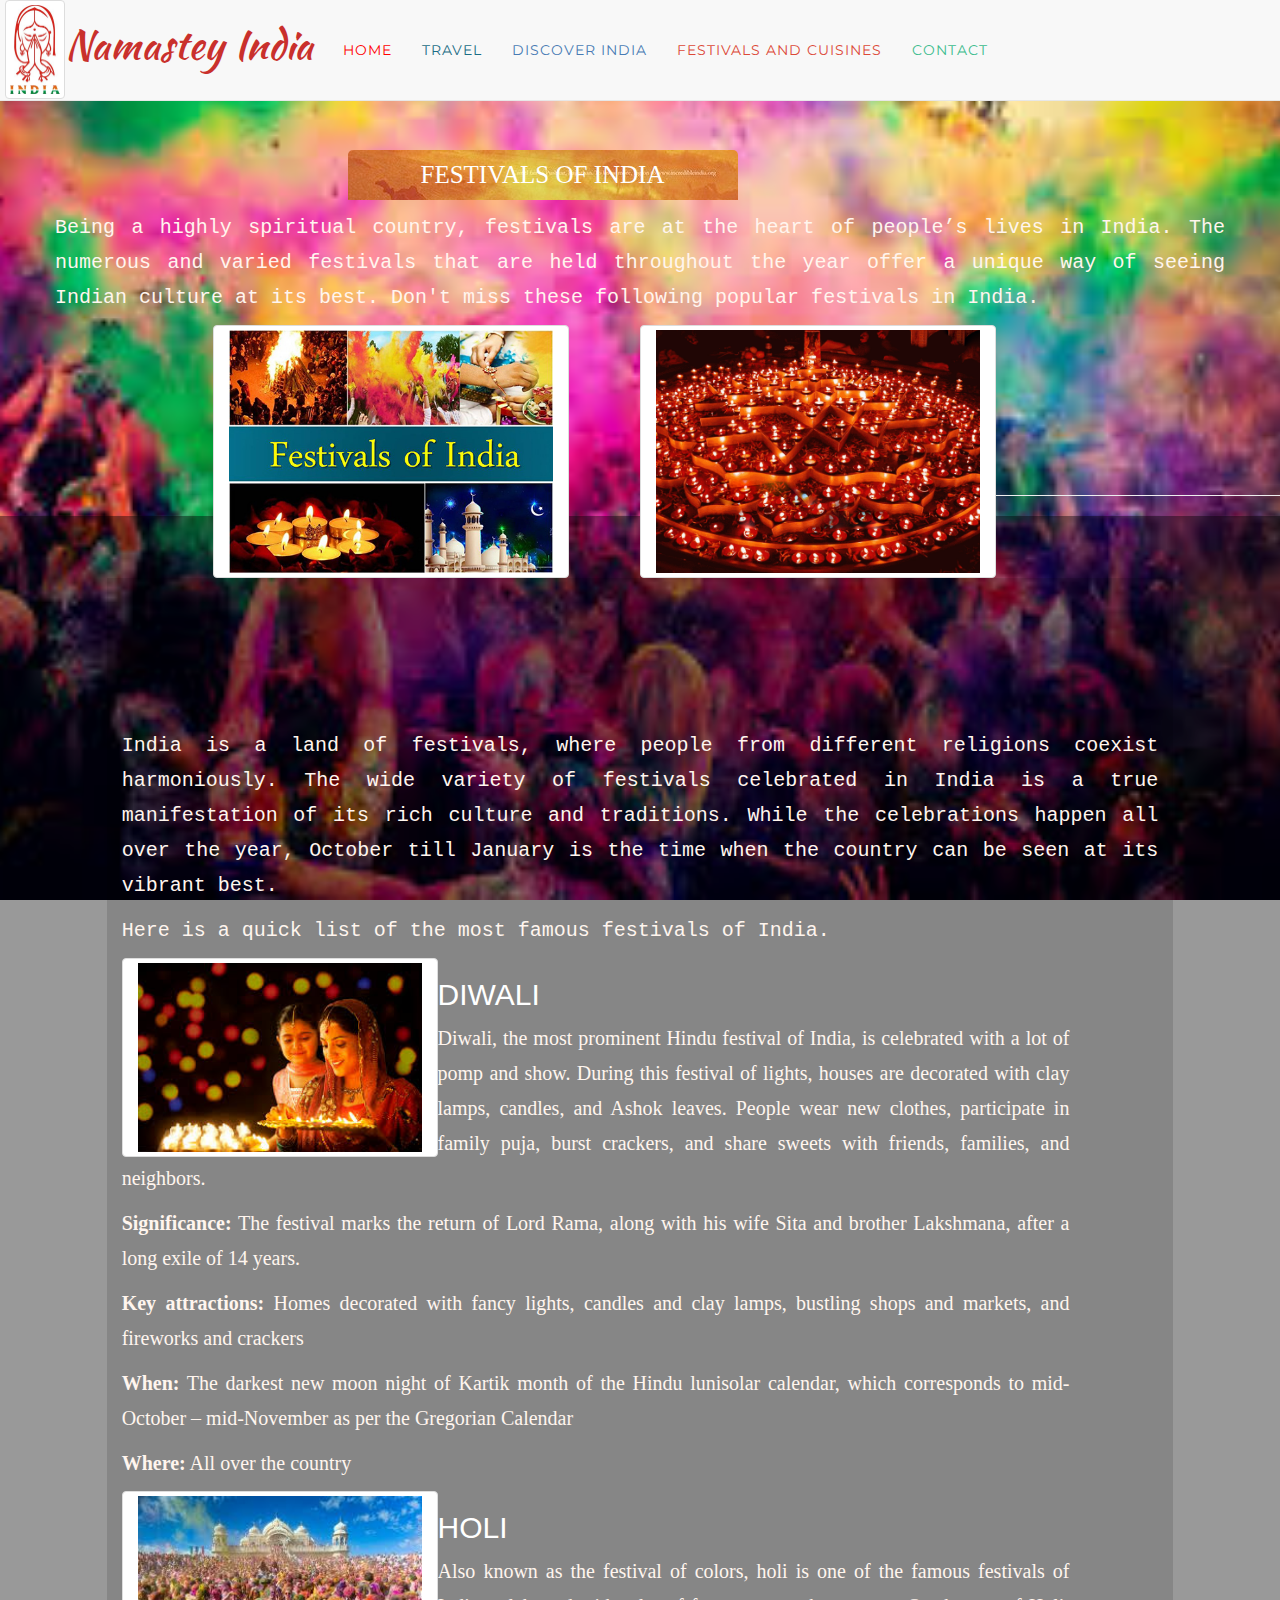
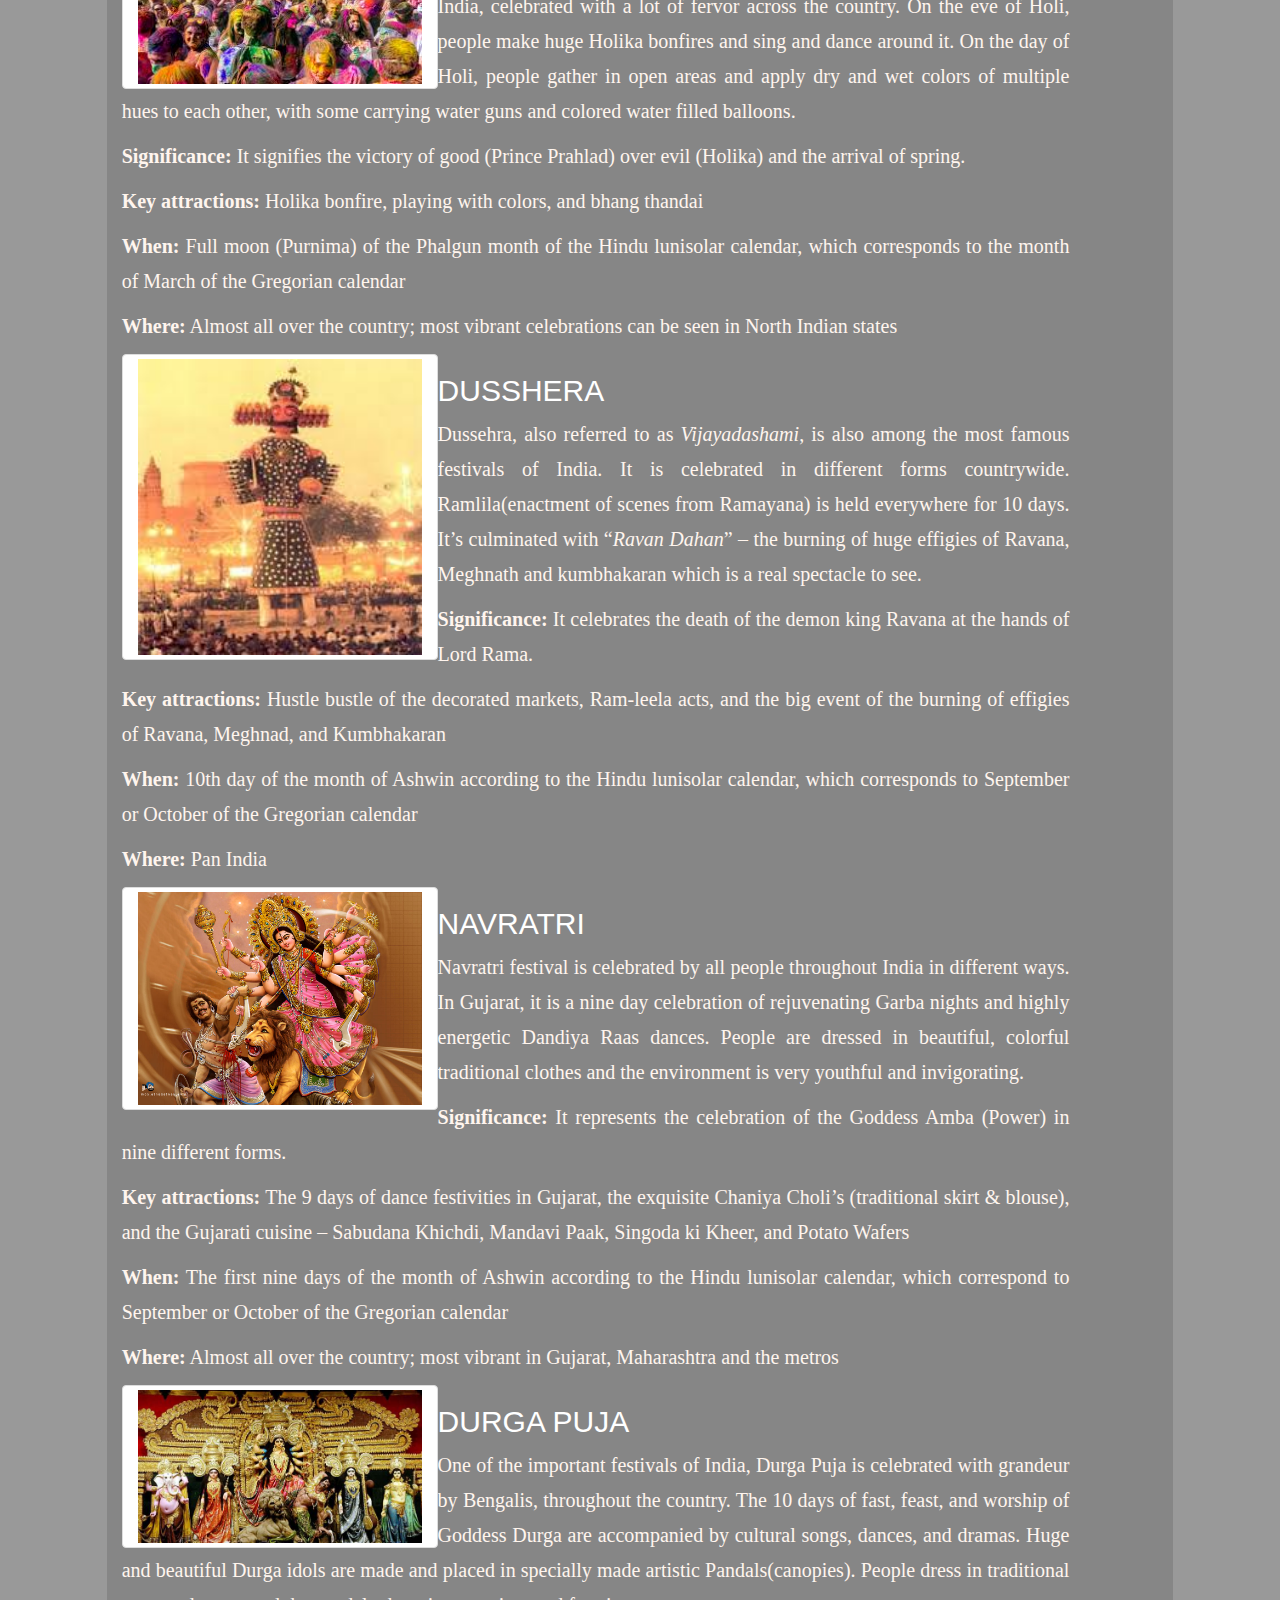
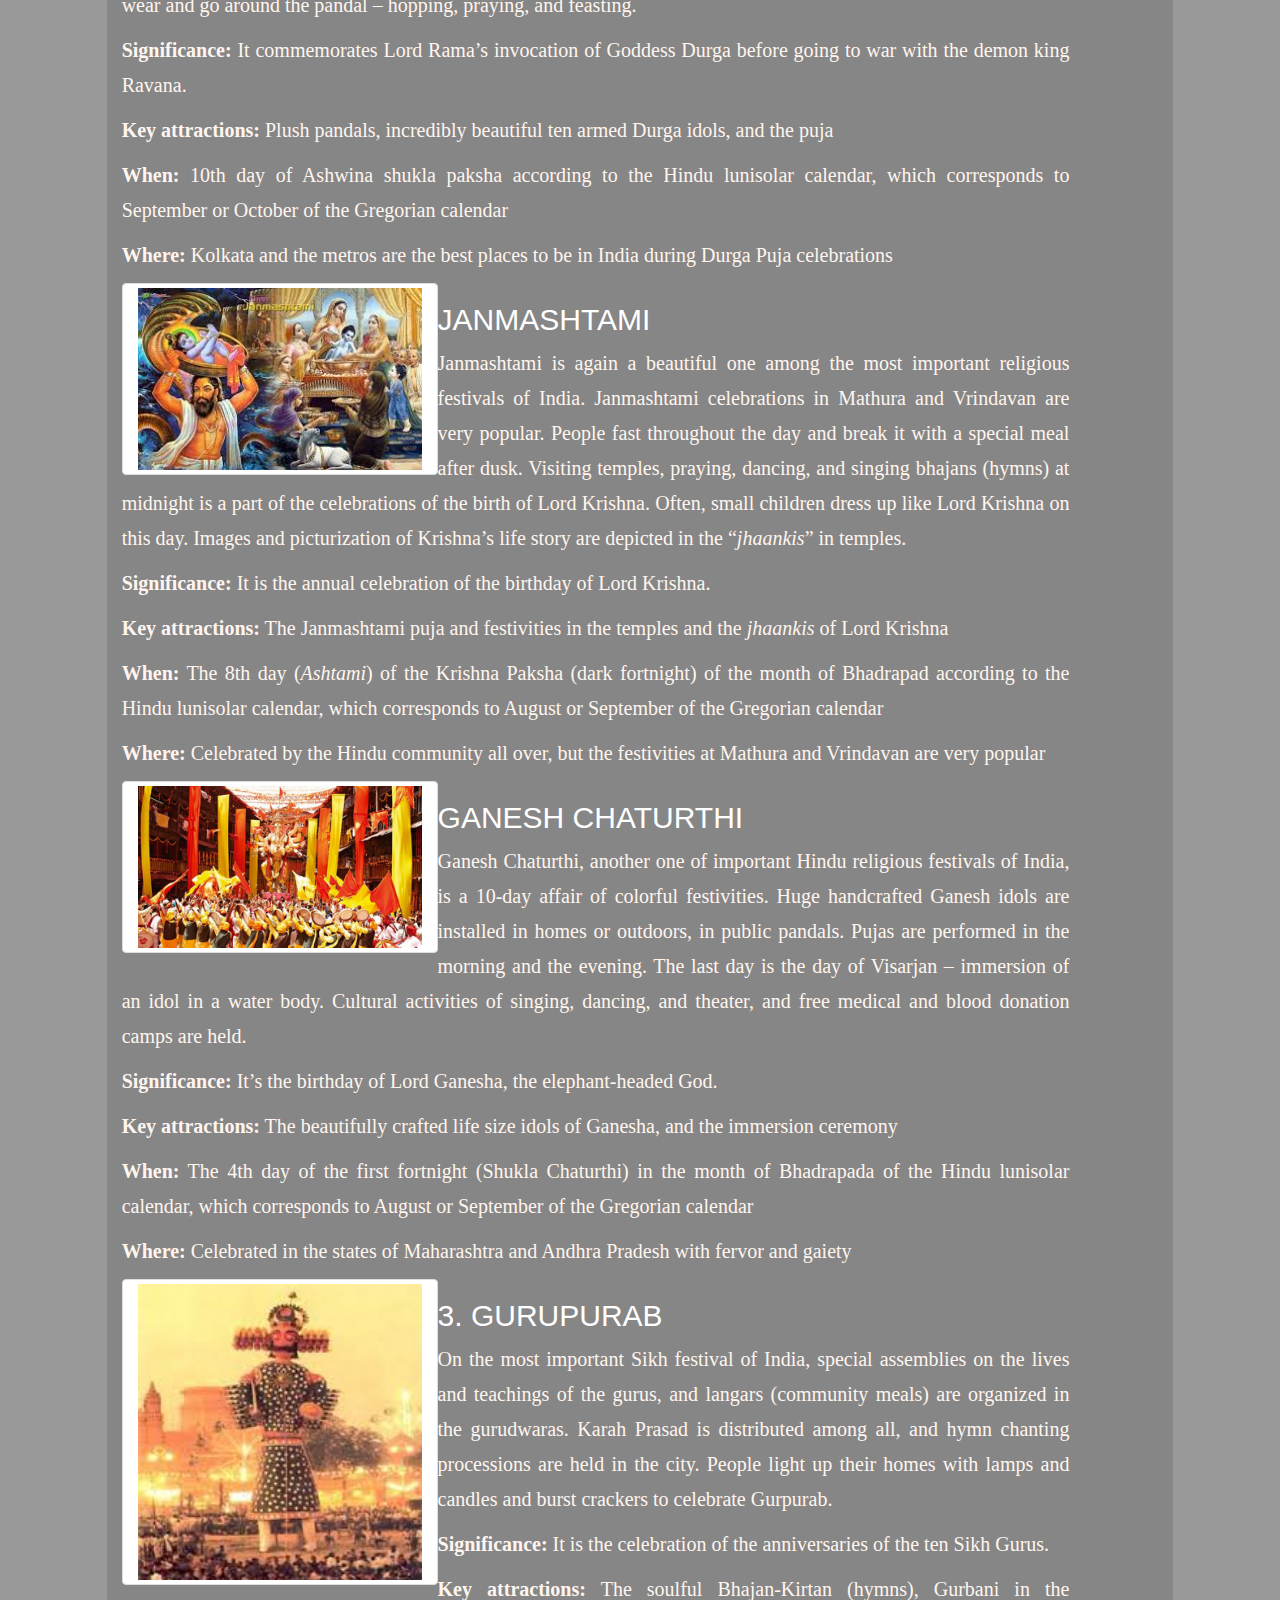
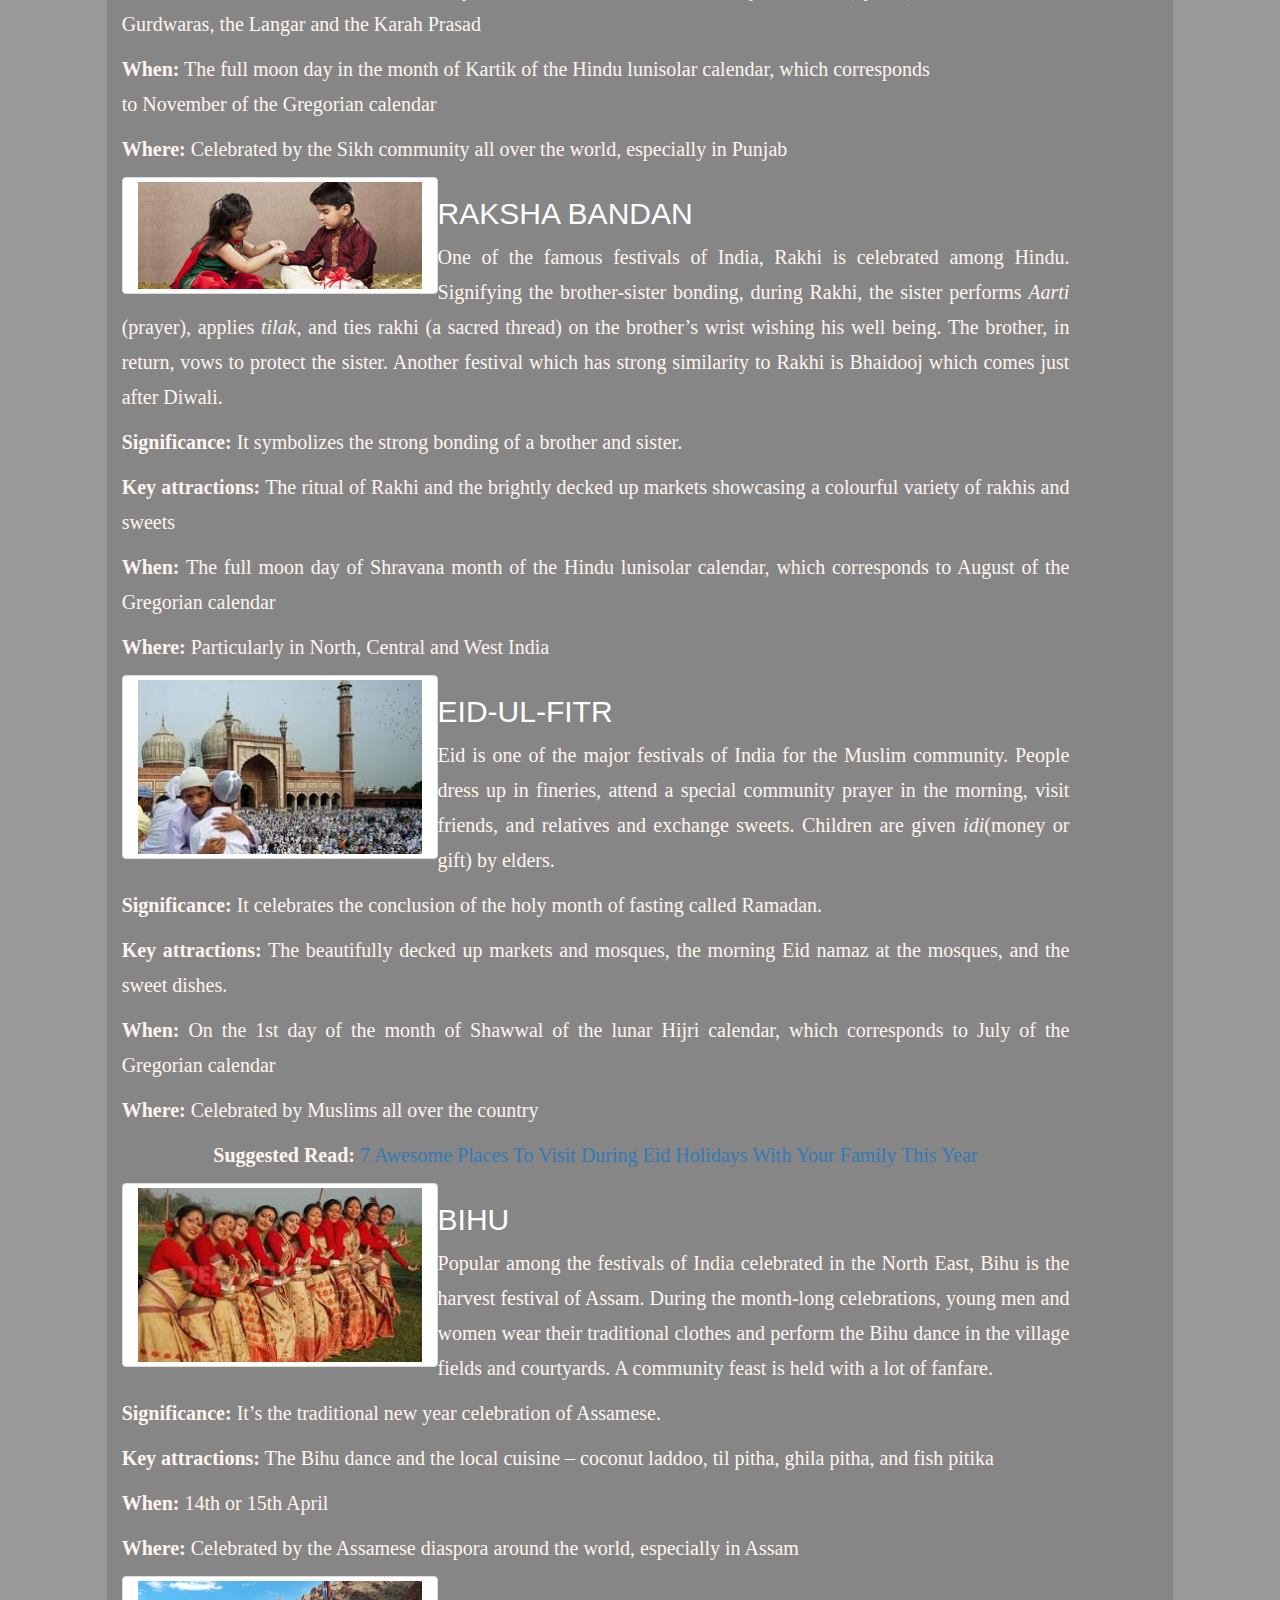
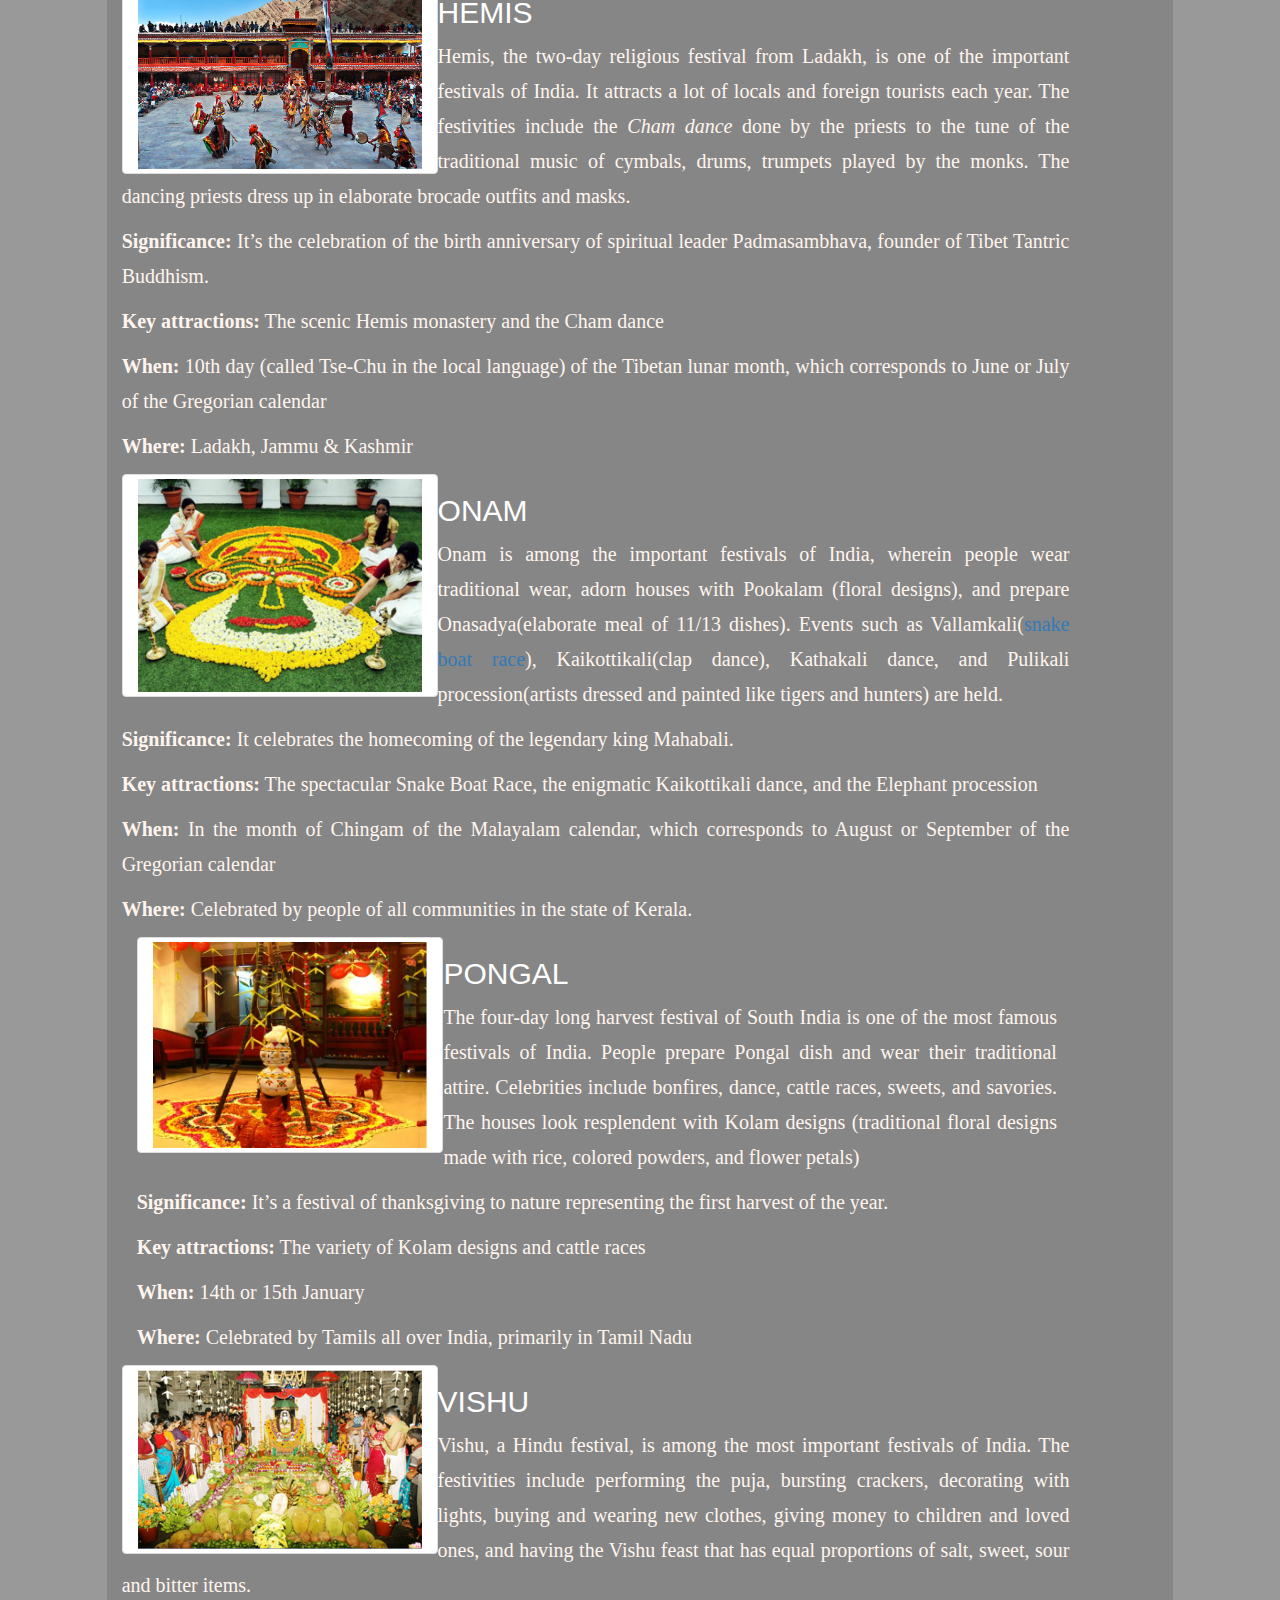
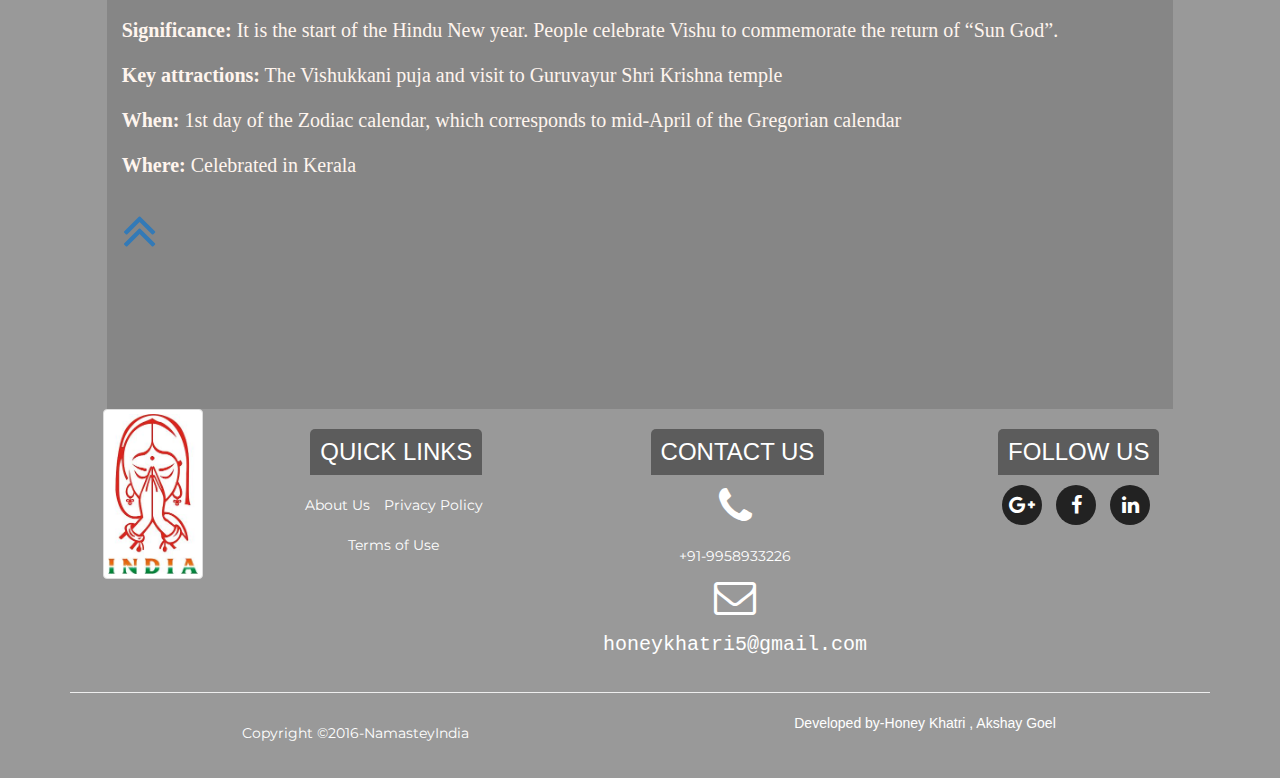
<file: public_html/Festivals.html>
<!DOCTYPE html>
<!--
To change this license header, choose License Headers in Project Properties.
To change this template file, choose Tools | Templates
and open the template in the editor.
-->
<html lang="en">
    <head>
     <link rel="shortcut icon" href="img2/namastey3.jpg" />

    <title>Festivals | Namastey India</title>

        <meta charset="UTF-8">
      <meta http-equiv="X-UA-Compatible" content="IE=edge">
    <meta name="viewport" content="width=device-width, initial-scale=1">
    <meta name="description" content="">
    <meta name="author" content="">

    <!-- Bootstrap Core CSS -->
    <link href="vendor/bootstrap/css/bootstrap.min.css" rel="stylesheet">

    <!-- Custom Fonts -->
    <link href="vendor/font-awesome/css/font-awesome.min.css" rel="stylesheet" type="text/css">
    <link href="https://fonts.googleapis.com/css?family=Montserrat:400,700" rel="stylesheet" type="text/css">
    <link href='https://fonts.googleapis.com/css?family=Kaushan+Script' rel='stylesheet' type='text/css'>
    <link href='https://fonts.googleapis.com/css?family=Droid+Serif:400,700,400italic,700italic' rel='stylesheet' type='text/css'>
    <link href='https://fonts.googleapis.com/css?family=Roboto+Slab:400,100,300,700' rel='stylesheet' type='text/css'>

    <!-- Theme CSS -->
<link href="css/agency.min.css" rel="stylesheet">
<link rel="stylesheet" href="css/mycss.css">
<link rel="stylesheet" href="http://maxcdn.bootstrapcdn.com/bootstrap/3.3.6/css/bootstrap.min.css">
<script src="https://ajax.googleapis.com/ajax/libs/jquery/1.12.4/jquery.min.js"></script>
  <link rel="stylesheet" href="css/festival.css">
    </head>
    <body id="page-top">
     
       <!-- Navigation -->
    <nav id="mainNav" class="navbar navbar-default navbar-custom navbar-fixed-top">
        <div class="container">
            <!-- Brand and toggle get grouped for better mobile display -->
            <div class="navbar-header page-scroll">
                <button type="button" class="navbar-toggle" data-toggle="collapse" data-target="#bs-example-navbar-collapse-1">
                    <span class="sr-only">Toggle navigation</span> <i class="fa fa-bars"></i>
                </button>
   <a class="navbar-brand page-scroll" href="index.html" style="color: #c9302c; font-size:40px; display: inline; margin-left: -2em; margin-top: -1em;">
                   <span> <img  src="img2/namastey3.jpg" height='20px' width='60px' class="img-thumbnail">Namastey India</span></a>
                    </div>

            <!-- Collect the nav links, forms, and other content for toggling -->
            <div class="collapse navbar-collapse" id="bs-example-navbar-collapse-1">
                <ul class="nav navbar-nav navbar-center">
                    <li class="hidden">
                        <a href="index.html"></a>
                    </li>
                    <li>
                        <a class="page-scroll" href="index.html" style="color: red;">Home</a>
                    </li>
                    <li>
                        <a class="page-scroll" href="index.html" style="color: #1b6d85;">Travel</a>
                    </li>
                    <li>
                        <a class="page-scroll" href="index.html" style="color:#487bb4">Discover India</a>
                    </li>
                    <li>
                        <a class="page-scroll" href="index.html" style="color:#dc4937">Festivals and Cuisines</a>
                    </li>
                    <li>
                        <a class="page-scroll" href="index.html" style="color:#3cbc8d">Contact</a>
                    </li>
                </ul>
            </div>
            <!-- /.navbar-collapse -->
        </div>
        <!-- /.container-fluid -->
    </nav>
       <style>
           p{
    color: seashell;
    font-family: monospace;
    font-size: 20px;
    text-align: justify;
    
}
       </style>
       
       <section>
     <div class="container">
         <div class="row">
 <h1 style="font-size:25px; margin-top: 0em;"  class='section-heading col-sm-4 col-sm-push-3'>
     Festivals Of India</h1></div>
           <p class="row">
Being a highly spiritual country, festivals are at the heart of people’s lives in India.
The numerous and varied festivals that are held throughout the year offer a unique way of
seeing Indian culture at its best. Don't miss these following popular festivals in India.

 </p> 
     </div>
           <div class='col-xs-12 col-sm-8 col-sm-push-2'>
               <div class="row">
                   
        <div data-bubbles="top" class="don-share">
  <div class="don-share-total"></div>
  <div class="don-share-facebook"></div>
  <div class="don-share-twitter"></div>
  <div class="don-share-google"></div>
  <div class="don-share-linkedin"></div>
  
           
       </div>
<script type="text/javascript"> 
  (function() {
    var dr = document.createElement('script');
    dr.type = 'text/javascript'; dr.async = true;
    dr.src = '//share.donreach.com/buttons.js';
    (document.getElementsByTagName('head')[0] || document.getElementsByTagName('body')[0]).appendChild(dr);
  })();
</script>
 
           <img src="fest-img/festivals-of-india.jpg" class="img-thumbnail col-sm-5"> 
           <img src="fest-img/fest2.jpg"  class="img-thumbnail hidden-xs col-sm-5 col-sm-push-1 "> 
               </div>
           </div> 
       </section>
   <section style="background-color: rgba(0,0,0,0.12);" class="col-sm-10 col-sm-push-1 col-sm-pull-1"> 
  <p>India is a land of festivals, where people from different religions coexist harmoniously. The wide  variety of festivals celebrated in India is a true manifestation of its rich culture and traditions.<span id="more-16591"></span> While the celebrations happen all over the year, October till January is the time when the country can be seen at its vibrant best.</p>
<p>Here is a quick list of the most famous festivals of India.</p><div id='icegram_shortcode_0'  data-campaigns="29290"  class='ig_shortcode_container' ></div>
<ul class="list-unstyled">
    <li class="row">
<div class="text-justify col-sm-11">
    <img class="col-sm-4 img-thumbnail" src="fest-img/diwali.jpg" alt="diwali" height="300px" width="450px">
        <h2> Diwali</h2>
    <p>Diwali, the most prominent Hindu festival of India, is celebrated with a lot of pomp and show. During this festival of lights, houses are decorated with clay lamps, candles, and Ashok leaves. People wear new clothes, participate in family puja, burst crackers, and share sweets with friends, families, and neighbors.</p>
<p><strong>Significance:</strong> The festival marks the return of Lord Rama, along with his wife Sita and brother Lakshmana, after a long exile of 14 years.</p>
<p><strong>Key attractions:</strong> Homes decorated with fancy lights, candles and clay lamps, bustling shops and markets, and fireworks and crackers</p>
<p><strong>When:</strong> The darkest new moon night of Kartik month of the Hindu lunisolar calendar, which corresponds to mid-October – mid-November as per the Gregorian Calendar</p>
<p><strong>Where:</strong> All over the country</p>
</div></li>
<li class="row">
<div class="text-justify col-sm-11">
    <img class="col-sm-4 img-thumbnail" src="fest-img/holi.jpg" 
         alt="holi" height="300px" width="450px">
<h2> Holi</h2>

<p>Also known as the festival of colors, holi is one of the famous festivals of India, celebrated with a lot of fervor across the country. On the eve of Holi, people make huge Holika bonfires and sing and dance around it. On the day of Holi, people gather in open areas and apply dry and wet colors of multiple hues to each other, with some carrying water guns and colored water filled balloons.</p>
<p><strong>Significance:</strong> It signifies the victory of good (Prince Prahlad) over evil (Holika) and the arrival of spring.</p>
<p><strong>Key attractions:</strong>  Holika bonfire, playing with colors, and bhang thandai</p>
<p><strong>When:</strong> Full moon (Purnima) of the Phalgun month of the Hindu lunisolar calendar, which corresponds to the month of March of the Gregorian calendar</p>
<p><strong>Where:</strong> Almost all over the country; most vibrant celebrations can be seen in North Indian states</p>
<p style="text-align: center;">
    </div></li>
    <li class="row">

<div class="text-justify col-sm-11">
    <img class="col-sm-4 img-thumbnail" src="fest-img/dussehra.jpg 
" alt="dussehra" height="300px" width="450px">
<h2> Dusshera</h2>         <p>Dussehra, also referred to as <em>Vijayadashami</em>, is also among the most famous festivals of India. It is celebrated in different forms countrywide. Ramlila(enactment of scenes from Ramayana) is held everywhere for 10 days. It’s culminated with “<em>Ravan Dahan</em>” – the burning of huge effigies of Ravana, Meghnath and kumbhakaran which is a real spectacle to see.</p>
<p><strong>Significance:</strong> It celebrates the death of the demon king Ravana at the hands of Lord Rama.</p>
<p><strong>Key attractions:</strong> Hustle bustle of the decorated markets, Ram-leela acts, and the big event of the burning of effigies of Ravana, Meghnad, and Kumbhakaran</p>
<p><strong>When:</strong> 10th day of the month of Ashwin according to the Hindu lunisolar calendar, which corresponds to September or October of the Gregorian calendar</p>
<p><strong>Where:</strong> Pan India</p>
</div></li>
<li class="row">
<div class="text-justify col-sm-11">
    <img class="col-sm-4 img-thumbnail" src="fest-img/navratri.jpg 
" alt="navratri" height="300px" width="450px">

<h2> Navratri</h2>
<p>Navratri festival is celebrated by all people throughout India in different ways. In Gujarat, it is a nine day celebration of rejuvenating Garba nights and highly energetic Dandiya Raas dances. People are dressed in beautiful, colorful traditional clothes and the environment is very youthful and invigorating.</p>
<p><strong>Significance:</strong> It represents the celebration of the Goddess Amba (Power) in nine different forms.</p>
<p><strong>Key attractions:</strong> The 9 days of dance festivities in Gujarat, the exquisite Chaniya Choli’s (traditional skirt &amp; blouse), and the Gujarati cuisine &#8211; Sabudana Khichdi, Mandavi Paak, Singoda ki Kheer, and Potato Wafers</p>
<p><strong>When:</strong> The first nine days of the month of Ashwin according to the Hindu lunisolar calendar, which correspond to September or October of the Gregorian calendar</p>
<p><strong>Where:</strong> Almost all over the country; most vibrant in Gujarat, Maharashtra and the metros</p>

</li>
<li class="row">
<div class="text-justify col-sm-11">
    <img class="col-sm-4 img-thumbnail" src="fest-img/durgapuja.jpg 
" alt="durgapuja" height="300px" width="450px">
<h2> Durga Puja</h2>

<p>One of the important festivals of India, Durga Puja is celebrated with grandeur by Bengalis, throughout the country. The 10 days of fast, feast, and worship of Goddess Durga are accompanied by cultural songs, dances, and dramas. Huge and beautiful Durga idols are made and placed in specially made artistic Pandals(canopies). People dress in traditional wear and go around the pandal – hopping, praying, and feasting.</p>
<p><strong>Significance:</strong> It commemorates Lord Rama’s invocation of Goddess Durga before going to war with the demon king Ravana.</p>
<p><strong>Key attractions:</strong> Plush pandals, incredibly beautiful ten armed Durga idols, and the puja</p>
<p><strong>When:</strong> 10th day of Ashwina shukla paksha according to the Hindu lunisolar calendar, which corresponds to September or October of the Gregorian calendar</p>
<p><strong>Where:</strong> Kolkata and the metros are the best places to be in India during Durga Puja celebrations</p>
</li>
<li class="row">
<div class="text-justify col-sm-11">
    <img class="col-sm-4 img-thumbnail" src="fest-img/jamashtami.jpg 
" alt="janamashtami" height="300px" width="450px">
    <h2> Janmashtami </h2>

<p>Janmashtami is again a beautiful one among the most important religious festivals of India. Janmashtami celebrations in Mathura and Vrindavan are very popular. People fast throughout the day and break it with a special meal after dusk. Visiting temples, praying, dancing, and singing bhajans (hymns) at midnight is a part of the celebrations of the birth of Lord Krishna. Often, small children dress up like Lord Krishna on this day. Images and picturization of Krishna’s life story are depicted in the “<em>jhaankis</em>” in temples.</p>
<p><strong>Significance:</strong> It is the annual celebration of the birthday of Lord Krishna.</p>
<p><strong>Key attractions:</strong> The Janmashtami puja and festivities in the temples and the <em>jhaankis</em> of Lord Krishna</p>
<p><strong>When:</strong> The 8th day (<em>Ashtami</em>) of the Krishna Paksha (dark fortnight) of the month of Bhadrapad according to the Hindu lunisolar calendar, which corresponds to August or September of the Gregorian calendar</p>
<p><strong>Where:</strong> Celebrated by the Hindu community all over, but the festivities at Mathura and Vrindavan are very popular</p>
</div></li>
<li class="row">
   <div class="text-justify col-sm-11">
    <img class="col-sm-4 img-thumbnail" src="fest-img/ganesh-chaturthi.jpg 
" alt="ganesh" height="300px" width="450px">
 <h2>Ganesh Chaturthi</h2>
<p>Ganesh Chaturthi, another one of important Hindu religious festivals of India, is a 10-day affair of colorful festivities. Huge handcrafted Ganesh idols are installed in homes or outdoors, in public pandals. Pujas are performed in the morning and the evening. The last day is the day of Visarjan – immersion of an idol in a water body. Cultural activities of singing, dancing, and theater, and free medical and blood donation camps are held.</p>
<p><strong>Significance:</strong>  It’s the birthday of Lord Ganesha, the elephant-headed God.</p>
<p><strong>Key attractions:</strong> The beautifully crafted life size idols of Ganesha, and the immersion ceremony</p>
<p><strong>When:</strong> The  4th day of the first fortnight (Shukla Chaturthi) in the month of Bhadrapada of the Hindu lunisolar calendar, which corresponds to August or September of the Gregorian calendar</p>
<p><strong>Where:</strong> Celebrated in the states of Maharashtra and Andhra Pradesh with fervor and gaiety</p>
</div></li>
<li class="row">
<div class="text-justify col-sm-11">
    <img class="col-sm-4 img-thumbnail" src="fest-img/dussehra.jpg 
" alt="gurupurab" height="300px" width="450px">
    <h2>3. Gurupurab</h2>

<p>On the most important Sikh festival of India, special assemblies on the lives and teachings of the gurus, and langars (community meals) are organized in the gurudwaras. Karah Prasad is distributed among all, and hymn chanting processions are held in the city. People light up their homes with lamps and candles and burst crackers to celebrate Gurpurab.</p>
<p><strong>Significance:</strong> It is the celebration of the anniversaries of the ten Sikh Gurus.</p>
<p><strong>Key attractions:</strong> The soulful Bhajan-Kirtan (hymns), Gurbani in the Gurdwaras, the Langar and the Karah Prasad</p>
<p><strong>When:</strong> The full moon day in the month of Kartik of the Hindu lunisolar calendar, which corresponds<br />
to November of the Gregorian calendar</p>
<p><strong>Where:</strong> Celebrated by the Sikh community all over the world, especially in Punjab</p>
</div></li>
<li class="row">
<div class="text-justify col-sm-11">
    <img class="col-sm-4 img-thumbnail" src="fest-img/raksha.png 
" alt="rakshabandan" height="300px" width="450px">
    <h2> Raksha Bandan </h2>

<p>One of the famous festivals of India, Rakhi is celebrated among Hindu. Signifying the  brother-sister bonding, during Rakhi, the sister performs <em>Aarti</em> (prayer), applies <em>tilak</em>, and ties rakhi (a sacred thread) on the brother’s wrist wishing his well being. The brother, in return, vows to protect the sister. Another festival which has strong similarity to Rakhi is Bhaidooj which comes just after Diwali.</p>
<p><strong>Significance:</strong>  It symbolizes the strong bonding of a brother and sister.</p>
<p><strong>Key attractions:</strong> The ritual of Rakhi and the brightly decked up markets showcasing a colourful variety of rakhis and sweets</p>
<p><strong>When:</strong> The full moon day of Shravana month of the Hindu lunisolar calendar, which corresponds to August of the Gregorian calendar</p>
<p><strong>Where:</strong> Particularly in North, Central and West India</p>
</div></li>
<li class="row">
    <div class="text-justify col-sm-11">
    <img class="col-sm-4 img-thumbnail" src="fest-img/eid.jpg 
" alt="eid" height="300px" width="450px">
<h2>Eid-ul-fitr </h2>


<p>Eid is one of the major festivals of India for the Muslim community. People dress up in fineries, attend a special community prayer in the morning, visit friends, and relatives and exchange sweets. Children are given <em>idi</em>(money or gift) by elders.</p>
<p><strong>Significance:</strong> It celebrates the conclusion of the holy month of fasting called Ramadan.</p>
<p><strong>Key attractions:</strong>  The beautifully decked up markets and mosques, the morning Eid namaz at the mosques, and the sweet dishes.</p>
<p><strong>When:</strong> On the 1st day of the month of Shawwal of the lunar Hijri calendar, which corresponds to July of the Gregorian calendar</p>
<p><strong>Where:</strong> Celebrated by Muslims all over the country</p>
<p style="text-align: center;"><strong>Suggested Read:</strong> <a href="http://traveltriangle.com/blog/places-to-visit-during-eid-holidays/" target="_blank" class="mustread-link">7 Awesome Places To Visit During Eid Holidays With Your Family This Year</a></p>
</div></li>
<li class="row"> <div class="text-justify col-sm-11">
    <img class="col-sm-4 img-thumbnail" src="fest-img/bihu.jpg  
" alt="bihu" height="300px" width="450px">
<h2>Bihu</h2>


<p>Popular among the festivals of India celebrated in the North East, Bihu is the harvest festival of Assam. During the month-long celebrations, young men and women wear their traditional clothes and perform the Bihu dance in the village fields and courtyards. A community feast is held with a lot of fanfare.</p>
<p><strong>Significance:</strong> It’s the traditional new year celebration of Assamese.</p>
<p><strong>Key attractions:</strong> The Bihu dance and the local cuisine &#8211; coconut laddoo, til pitha, ghila pitha, and fish pitika</p>
<p><strong>When:</strong> 14th or 15th April</p>
<p><strong>Where:</strong> Celebrated by the Assamese diaspora around the world, especially in Assam</p>
</div></li>
<li class="row"> 
<div class="text-justify col-sm-11">
    <img class="col-sm-4 img-thumbnail" src="fest-img/hemis1.jpg 
" alt="hemis" height="300px" width="450px">
    <h2>Hemis</h2>

<p>Hemis, the two-day religious festival from Ladakh, is one of the important festivals of India. It attracts a lot of locals and foreign tourists each year. The festivities include the <em>Cham dance</em> done by the priests to the tune of the traditional music of cymbals, drums, trumpets played by the monks. The dancing priests dress up in elaborate brocade outfits and masks.</p>
<p><strong>Significance:</strong> It’s the celebration of the birth anniversary of spiritual leader Padmasambhava, founder of Tibet Tantric Buddhism.</p>
<p><strong>Key attractions:</strong>  The scenic Hemis monastery and the Cham dance</p>
<p><strong>When:</strong> 10th day (called Tse-Chu in the local language) of the Tibetan lunar month, which corresponds to June or July of the Gregorian calendar</p>
<p><strong>Where:</strong> Ladakh, Jammu &amp; Kashmir</p>
</div></li>
<li class="row">
    <div class="text-justify col-sm-11">
    <img class="col-sm-4 img-thumbnail" src="fest-img/onam.jpg 
" alt="onam" height="300px" width="450px">
<h2>Onam</h2>

    <p>Onam is among the important festivals of India, wherein people wear traditional wear, adorn houses with Pookalam (floral designs), and prepare Onasadya(elaborate meal of 11/13 dishes). Events such as Vallamkali(<a class="intext-link" href="http://traveltriangle.com/blog/nehru-trophy-snake-boat-race/" target="_blank">snake boat race</a>), Kaikottikali(clap dance), Kathakali dance, and Pulikali procession(artists dressed and painted like tigers and hunters) are held.</p>
<p><strong>Significance:</strong> It celebrates the homecoming of the legendary king Mahabali.</p>
<p><strong>Key attractions:</strong> The spectacular Snake Boat Race, the enigmatic Kaikottikali dance, and the Elephant procession</p>
<p><strong>When:</strong> In the month of Chingam of the  Malayalam calendar, which corresponds to August or September of the Gregorian calendar</p>
<p><strong>Where:</strong> Celebrated by people of all communities in the state of Kerala.</p>
</div></li>
<li class-row>
   <div class="text-justify col-sm-11">
    <img class="col-sm-4 img-thumbnail" src="fest-img/pongal1.jpg 
" alt="pongal" height="300px" width="450px">
 <h2>Pongal</h2>

<p>The four-day long harvest festival of South India is one of the most famous festivals of India. People prepare Pongal dish and wear their traditional attire. Celebrities include bonfires, dance, cattle races, sweets, and savories. The houses look resplendent with Kolam designs (traditional floral designs made with rice, colored powders, and flower petals)</p>
<p><strong>Significance:</strong> It’s a festival of thanksgiving to nature representing the first harvest of the year.</p>
<p><strong>Key attractions:</strong> The variety of Kolam designs and cattle races</p>
<p><strong>When:</strong> 14th or 15th January</p>
<p><strong>Where:</strong> Celebrated by Tamils all over India, primarily in Tamil Nadu</p>
</div></li>

<li class="row">
    </br>
   
   <div class="text-justify col-sm-11">
    <img class="col-sm-4 img-thumbnail" src="fest-img/vishu1.jpg 
" alt="vishu" height="300px" width="450px">
     <h2>Vishu</h2>

<p>Vishu, a Hindu festival, is among the most important festivals of India. The festivities include performing the puja, bursting crackers, decorating with lights, buying and wearing new clothes, giving money to children and loved ones, and having the Vishu feast that has equal proportions of salt, sweet, sour and bitter items.</p>
<p><strong>Significance:</strong> It is the start of the Hindu New year. People celebrate Vishu to commemorate the return of “Sun God”.</p>
<p><strong>Key attractions:</strong> The Vishukkani puja and visit to Guruvayur Shri Krishna temple</p>
<p><strong>When:</strong> 1st day of the Zodiac calendar, which corresponds to mid-April of the Gregorian calendar</p>
<p><strong>Where:</strong> Celebrated in Kerala</p>
</div></li></ul>
<a  href="#page-top"> <i class=" fa fa-4x fa-angle-double-up sr-icons"></i>
                       </i>
                        </a>
         

       </section>
     <hr class='bg-primary'>
     <footer id="contact" style="background: rgba(0,0,0,0.4); ">
        <div class="container">
            <div class="row">
                <div class="col-md-2">
                    <img src="img2/namastey3.jpg" class="img-thumbnail" height="150px" width="100px">
                     </div>
                   <div class="col-md-3">
                       <h3>Quick Links</h3>
                    <ul class="list-inline quicklinks">
                        <li><a href="Aboutus.html" style="color:white;">About Us</a>
</li>
                        
                        <li><a href="#" style='color: white;'>Privacy Policy</a>
                        </li>
                        <li><a href="#" style='color: white;'>Terms of Use</a>
                        </li>
                    </ul>
                </div>
                <div class="col-md-4">
                    <h3>Contact Us</h3>
                    <ul class="list-inline quicklinks">
                        <li><i style="color:white;"class="fa fa-phone fa-3x sr-contact"></i></br>
                    <a  style='color: white;' href="tel:+91-9958933226">+91-9958933226</a>
                </li>
                <li>  <i class="fa fa-envelope-o fa-3x sr-contact"></i>
                <p><a  style='color: white;'href="mailto:honeykhatri5@gmail.com">honeykhatri5@gmail.com</a>
                </p></li>
                </ul>
                </div>
            
                <div class="col-md-3">
                    <h3>Follow Us</h3>
                    <ul class="list-inline social-buttons">
                        <li><a href="https://plus.google.com/107447911030108762724/posts"><i class="fa fa-google-plus"></i></a>
                        </li>
                        <li><a href="https://www.facebook.com/honey.khatri.9"><i class="fa fa-facebook"></i></a>
                        </li>
                        <li><a href="https://in.linkedin.com/in/honey-khatri-44a91684"><i class="fa fa-linkedin"></i></a>
                        </li>
                    </ul>
                </div>
               </div>
            <hr>
            <span class="copyright col-md-6">Copyright &copy;2016-NamasteyIndia</span>
            <span class="col-md-6">Developed by-<a href="http://www.honeykhatri1.tk/" style='color: white;'>Honey Khatri ,</a> Akshay Goel</span>
        </div>
    </footer>
       
 </body>
</html>
</file>
<file: public_html/css/mycss.css>
/*
To change this license header, choose License Headers in Project Properties.
To change this template file, choose Tools | Templates
and open the template in the editor.
*/
/* 
    Created on : Jul 19, 2016, 10:06:15 PM
    Author     : honey_000
*/

html, body{ height: 100%; margin: 0; padding: 0;}
#background {
    position: absolute;
    top:0;
    left:0;
    z-index: -999;
    width: 100%;
    height: 100%;
}
.container-fluid{margin: 0; padding: 0; height: 100%;}
.embed-responsive{height: 100%;}

.intro-text{
    margin-top: 40em;
}
header .header-content {
  position: relative;
  text-align: center;
  margin-top: 10em;
  padding: 100px 15px 100px;
  width: 100%;
}
.quotes {display: none;}
footer{
    background-color: rgba(100,100,0,0.23);
}


section#discover{
    background-color: rgba(120,50,0,0.3);
}

p{
    text-align: justify;
}

section#travel{
     background: url('../img/back.jpg') no-repeat
        center fixed;
    background-size: cover;
   
}
section#travel h1,h3 {
  display: inline-block;
  padding: 10px;
  background: rgba(0,0,0,0.4);
  border-top-left-radius: 5px;
  border-top-right-radius: 5px;
  color:whitesmoke;

    
}

section#fest{
     background-color: rgba(140,100,100,0.2);
}

section#fest .container h1,h3 {
    display: inline-block;
  padding: 10px;
 color:whitesmoke;

    
}
.morecontent span {
    display: none;
}
.morelink {
    display: block;
}
.section-heading{
   
            background: url("../img/travel.jpg" ) no-repeat right top #26a9e7;
            padding: 0 25px 0 10px;
            line-height: 50px;
            font-size: 40px;
            color: #fff;
            text-transform: uppercase;
            font-family: 'MyriadProRegular';
  border-top-left-radius: 5px;
  border-top-right-radius: 5px;
 text-align: center;           
    
}
</file>
<file: public_html/css/festival.css>
/*
To change this license header, choose License Headers in Project Properties.
To change this template file, choose Tools | Templates
and open the template in the editor.
*/
/* 
    Created on : Jul 20, 2016, 10:58:50 PM
    Author     : honey_000
*/
body{
    background: url('../fest-img/fests.jpg') no-repeat
        center fixed;
    background-size: cover;
    color:white;
    
}
section ul li p{
    font-family: cursive;
    font-size: 20px;
}
</file>
<file: public_html/css/agency.min.css>
/*!
 * Start Bootstrap - Agency v1.1.0 (http://startbootstrap.com/template-overviews/agency)
 * Copyright 2013-2016 Start Bootstrap
 * Licensed under MIT (https://github.com/BlackrockDigital/startbootstrap/blob/gh-pages/LICENSE)
 */.btn-primary.active,.btn-primary:active,.btn-xl.active,.btn-xl:active,.open .dropdown-toggle.btn-primary,.open .dropdown-toggle.btn-xl{background-image:none}body{overflow-x:hidden;font-family:"Roboto Slab","Helvetica Neue",Helvetica,Arial,sans-serif;webkit-tap-highlight-color:#fed136}.btn-primary,.btn-xl,h1,h2,h3,h4,h5,h6{font-family:Montserrat,"Helvetica Neue",Helvetica,Arial,sans-serif;text-transform:uppercase;font-weight:700}.text-muted{color:#777}.text-primary,a{color:#fed136}p{font-size:14px;line-height:1.75}p.large{font-size:16px}a,a.active,a:active,a:focus,a:hover{outline:0}a.active,a:active,a:focus,a:hover{color:#fec503}.img-centered{margin:0 auto}.bg-light-gray{background-color:#eee}.bg-darkest-gray{background-color:#222}.btn-primary{color:#fff;background-color:#fed136;border-color:#fed136}.btn-primary.active,.btn-primary:active,.btn-primary:focus,.btn-primary:hover,.open .dropdown-toggle.btn-primary{color:#fff;background-color:#fec503;border-color:#f6bf01}.btn-primary.disabled,.btn-primary.disabled.active,.btn-primary.disabled:active,.btn-primary.disabled:focus,.btn-primary.disabled:hover,.btn-primary[disabled],.btn-primary[disabled].active,.btn-primary[disabled]:active,.btn-primary[disabled]:focus,.btn-primary[disabled]:hover,fieldset[disabled] .btn-primary,fieldset[disabled] .btn-primary.active,fieldset[disabled] .btn-primary:active,fieldset[disabled] .btn-primary:focus,fieldset[disabled] .btn-primary:hover{background-color:#fed136;border-color:#fed136}.btn-primary .badge{color:#fed136;background-color:#fff}.btn-xl{color:#fff;background-color:#fed136;border-color:#fed136;border-radius:3px;font-size:18px;padding:20px 40px}.btn-xl.active,.btn-xl:active,.btn-xl:focus,.btn-xl:hover,.open .dropdown-toggle.btn-xl{color:#fff;background-color:#fec503;border-color:#f6bf01}.btn-xl.disabled,.btn-xl.disabled.active,.btn-xl.disabled:active,.btn-xl.disabled:focus,.btn-xl.disabled:hover,.btn-xl[disabled],.btn-xl[disabled].active,.btn-xl[disabled]:active,.btn-xl[disabled]:focus,.btn-xl[disabled]:hover,fieldset[disabled] .btn-xl,fieldset[disabled] .btn-xl.active,fieldset[disabled] .btn-xl:active,fieldset[disabled] .btn-xl:focus,fieldset[disabled] .btn-xl:hover{background-color:#fed136;border-color:#fed136}.btn-xl .badge{color:#fed136;background-color:#fff}.navbar-custom{background-color:#222;border-color:transparent}.navbar-custom .navbar-brand{color:#fed136;font-family:"Kaushan Script","Helvetica Neue",Helvetica,Arial,cursive}.navbar-custom .navbar-brand.active,.navbar-custom .navbar-brand:active,.navbar-custom .navbar-brand:focus,.navbar-custom .navbar-brand:hover{color:#fec503}.navbar-custom .nav li a,.navbar-custom .navbar-toggle{font-family:Montserrat,"Helvetica Neue",Helvetica,Arial,sans-serif;color:#fff;text-transform:uppercase}.navbar-custom .navbar-collapse{border-color:rgba(255,255,255,.02)}.navbar-custom .navbar-toggle{background-color:#fed136;border-color:#fed136;font-size:12px}.navbar-custom .navbar-toggle:focus,.navbar-custom .navbar-toggle:hover{background-color:#fed136}.navbar-custom .nav li a{font-weight:400;letter-spacing:1px}.navbar-custom .nav li a:focus,.navbar-custom .nav li a:hover{color:#fed136;outline:0}.navbar-custom .navbar-nav>.active>a{border-radius:0;color:#fff;background-color:#fed136}.navbar-custom .navbar-nav>.active>a:focus,.navbar-custom .navbar-nav>.active>a:hover{color:#fff;background-color:#fec503}@media (min-width:768px){.navbar-custom{background-color:transparent;padding:25px 0;-webkit-transition:padding .3s;-moz-transition:padding .3s;transition:padding .3s;border:none}.navbar-custom .navbar-brand{font-size:2em;-webkit-transition:all .3s;-moz-transition:all .3s;transition:all .3s}.navbar-custom .navbar-nav>.active>a{border-radius:3px}.navbar-custom.affix{background-color:#222;padding:10px 0}.navbar-custom.affix .navbar-brand{font-size:1.5em}}header{background-image:url(../img/header-bg.jpg);background-repeat:no-repeat;background-attachment:scroll;background-position:center center;-webkit-background-size:cover;-moz-background-size:cover;background-size:cover;-o-background-size:cover;text-align:center;color:#fff}header .intro-text{padding-top:100px;padding-bottom:50px}header .intro-text .intro-lead-in{font-family:"Droid Serif","Helvetica Neue",Helvetica,Arial,sans-serif;font-style:italic;font-size:22px;line-height:22px;margin-bottom:25px}header .intro-text .intro-heading{font-family:Montserrat,"Helvetica Neue",Helvetica,Arial,sans-serif;text-transform:uppercase;font-weight:700;font-size:50px;line-height:50px;margin-bottom:25px}@media (min-width:768px){header .intro-text{padding-top:300px;padding-bottom:200px}header .intro-text .intro-lead-in{font-family:"Droid Serif","Helvetica Neue",Helvetica,Arial,sans-serif;font-style:italic;font-size:40px;line-height:40px;margin-bottom:25px}header .intro-text .intro-heading{font-family:Montserrat,"Helvetica Neue",Helvetica,Arial,sans-serif;text-transform:uppercase;font-weight:700;font-size:75px;line-height:75px;margin-bottom:50px}}#portfolio .portfolio-item .portfolio-caption p,section h3.section-subheading{font-family:"Droid Serif","Helvetica Neue",Helvetica,Arial,sans-serif;font-style:italic}section{padding:100px 0}section h2.section-heading{font-size:40px;margin-top:0;margin-bottom:15px}section h3.section-subheading{font-size:16px;text-transform:none;font-weight:400;margin-bottom:75px}@media (min-width:768px){section{padding:150px 0}}.service-heading{margin:15px 0;text-transform:none}#portfolio .portfolio-item{margin:0 0 15px;right:0}#portfolio .portfolio-item .portfolio-link{display:block;position:relative;max-width:400px;margin:0 auto}#portfolio .portfolio-item .portfolio-link .portfolio-hover{background:rgba(254,209,54,.9);position:absolute;width:100%;height:100%;opacity:0;transition:all ease .5s;-webkit-transition:all ease .5s;-moz-transition:all ease .5s}#portfolio .portfolio-item .portfolio-link .portfolio-hover:hover{opacity:1}#portfolio .portfolio-item .portfolio-link .portfolio-hover .portfolio-hover-content{position:absolute;width:100%;height:20px;font-size:20px;text-align:center;top:50%;margin-top:-12px;color:#fff}#portfolio .portfolio-item .portfolio-link .portfolio-hover .portfolio-hover-content i{margin-top:-12px}#portfolio .portfolio-item .portfolio-link .portfolio-hover .portfolio-hover-content h3,#portfolio .portfolio-item .portfolio-link .portfolio-hover .portfolio-hover-content h4{margin:0}#portfolio .portfolio-item .portfolio-caption{max-width:400px;margin:0 auto;background-color:#fff;text-align:center;padding:25px}#portfolio .portfolio-item .portfolio-caption h4{text-transform:none;margin:0}#portfolio .portfolio-item .portfolio-caption p{font-size:16px;margin:0}footer span.copyright,footer ul.quicklinks{font-family:Montserrat,"Helvetica Neue",Helvetica,Arial,sans-serif}#portfolio *{z-index:2}@media (min-width:767px){#portfolio .portfolio-item{margin:0 0 30px}}.timeline{list-style:none;padding:0;position:relative}.timeline:before{top:0;bottom:0;position:absolute;content:"";width:2px;background-color:#f1f1f1;left:40px;margin-left:-1.5px}.timeline>li{margin-bottom:50px;position:relative;min-height:50px}.timeline>li:after,.timeline>li:before{content:" ";display:table}.timeline>li:after{clear:both}.timeline>li .timeline-panel{width:100%;float:right;padding:0 20px 0 100px;position:relative;text-align:left}.timeline>li .timeline-panel:before{border-left-width:0;border-right-width:15px;left:-15px;right:auto}.timeline>li .timeline-panel:after{border-left-width:0;border-right-width:14px;left:-14px;right:auto}.timeline>li .timeline-image{left:0;margin-left:0;width:80px;height:80px;position:absolute;z-index:100;background-color:#fed136;color:#fff;border-radius:100%;border:7px solid #f1f1f1;text-align:center}.timeline>li .timeline-image h4{font-size:10px;margin-top:12px;line-height:14px}.timeline>li.timeline-inverted>.timeline-panel{float:right;text-align:left;padding:0 20px 0 100px}.timeline>li.timeline-inverted>.timeline-panel:before{border-left-width:0;border-right-width:15px;left:-15px;right:auto}.timeline>li.timeline-inverted>.timeline-panel:after{border-left-width:0;border-right-width:14px;left:-14px;right:auto}.timeline>li:last-child{margin-bottom:0}.timeline .timeline-heading h4{margin-top:0;color:inherit}.timeline .timeline-heading h4.subheading{text-transform:none}.timeline .timeline-body>p,.timeline .timeline-body>ul{margin-bottom:0}@media (min-width:768px){.timeline:before{left:50%}.timeline>li{margin-bottom:100px;min-height:100px}.timeline>li .timeline-panel{width:41%;float:left;padding:0 20px 20px 30px;text-align:right}.timeline>li .timeline-image{width:100px;height:100px;left:50%;margin-left:-50px}.timeline>li .timeline-image h4{font-size:13px;margin-top:16px;line-height:18px}.timeline>li.timeline-inverted>.timeline-panel{float:right;text-align:left;padding:0 30px 20px 20px}}@media (min-width:992px){.timeline>li .timeline-panel,.timeline>li.timeline-inverted>.timeline-panel{padding:0 20px 20px}.timeline>li{min-height:150px}.timeline>li .timeline-image{width:150px;height:150px;margin-left:-75px}.timeline>li .timeline-image h4{font-size:18px;margin-top:30px;line-height:26px}}@media (min-width:1200px){.timeline>li{min-height:170px}.timeline>li .timeline-panel{padding:0 20px 20px 100px}.timeline>li .timeline-image{width:170px;height:170px;margin-left:-85px}.timeline>li .timeline-image h4{margin-top:40px}.timeline>li.timeline-inverted>.timeline-panel{padding:0 100px 20px 20px}}.team-member{text-align:center;margin-bottom:50px}.team-member img{margin:0 auto;border:7px solid #fff}.team-member h4{margin-top:25px;margin-bottom:0;text-transform:none}.team-member p{margin-top:0}aside.clients img{margin:50px auto}section#contact{background-color:#222;background-image:url(../img/map-image.png);background-position:center;background-repeat:no-repeat}section#contact .section-heading{color:#fff}section#contact .form-group{margin-bottom:25px}section#contact .form-group input,section#contact .form-group textarea{padding:20px}section#contact .form-group input.form-control{height:auto}section#contact .form-group textarea.form-control{height:236px}section#contact .form-control:focus{border-color:#fed136;box-shadow:none}section#contact ::-webkit-input-placeholder{font-family:Montserrat,"Helvetica Neue",Helvetica,Arial,sans-serif;text-transform:uppercase;font-weight:700;color:#eee}section#contact :-moz-placeholder{font-family:Montserrat,"Helvetica Neue",Helvetica,Arial,sans-serif;text-transform:uppercase;font-weight:700;color:#eee}section#contact ::-moz-placeholder{font-family:Montserrat,"Helvetica Neue",Helvetica,Arial,sans-serif;text-transform:uppercase;font-weight:700;color:#eee}section#contact :-ms-input-placeholder{font-family:Montserrat,"Helvetica Neue",Helvetica,Arial,sans-serif;text-transform:uppercase;font-weight:700;color:#eee}section#contact .text-danger{color:#e74c3c}footer{padding:25px 0;text-align:center}footer span.copyright{line-height:40px;text-transform:uppercase;text-transform:none}footer ul.quicklinks{margin-bottom:0;line-height:40px;text-transform:uppercase;text-transform:none}ul.social-buttons{margin-bottom:0}ul.social-buttons li a{display:block;background-color:#222;height:40px;width:40px;border-radius:100%;font-size:20px;line-height:40px;color:#fff;outline:0;-webkit-transition:all .3s;-moz-transition:all .3s;transition:all .3s}ul.social-buttons li a:active,ul.social-buttons li a:focus,ul.social-buttons li a:hover{background-color:#fed136}.btn.active,.btn:active,.btn:active:focus,.btn:focus{outline:0}.portfolio-modal .modal-content{border-radius:0;background-clip:border-box;-webkit-box-shadow:none;box-shadow:none;border:none;min-height:100%;padding:100px 0;text-align:center}.portfolio-modal .modal-content h2{margin-bottom:15px;font-size:3em}.portfolio-modal .modal-content p{margin-bottom:30px}.portfolio-modal .modal-content p.item-intro{margin:20px 0 30px;font-family:"Droid Serif","Helvetica Neue",Helvetica,Arial,sans-serif;font-style:italic;font-size:16px}.portfolio-modal .modal-content ul.list-inline{margin-bottom:30px;margin-top:0}.portfolio-modal .modal-content img{margin-bottom:30px}.portfolio-modal .close-modal{position:absolute;width:75px;height:75px;background-color:transparent;top:25px;right:25px;cursor:pointer}.portfolio-modal .close-modal:hover{opacity:.3}.portfolio-modal .close-modal .lr{height:75px;width:1px;margin-left:35px;background-color:#222;transform:rotate(45deg);-ms-transform:rotate(45deg);-webkit-transform:rotate(45deg);z-index:1051}.portfolio-modal .close-modal .lr .rl{height:75px;width:1px;background-color:#222;transform:rotate(90deg);-ms-transform:rotate(90deg);-webkit-transform:rotate(90deg);z-index:1052}.portfolio-modal .modal-backdrop{opacity:0;display:none}::-moz-selection{text-shadow:none;background:#fed136}::selection{text-shadow:none;background:#fed136}img::selection{background:0 0}img::-moz-selection{background:0 0}
</file>
